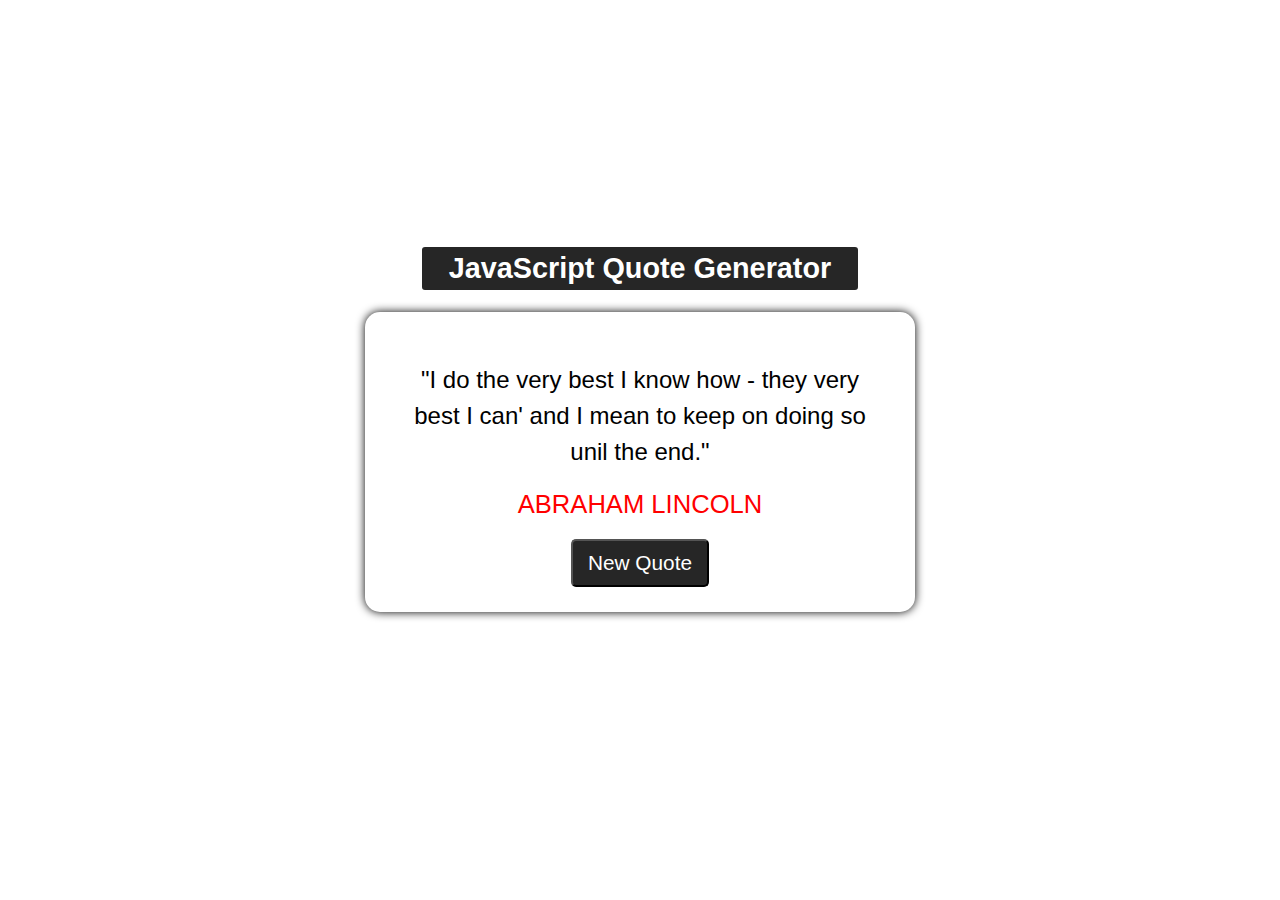
<file: project_1/index.html>
<!DOCTYPE html>
<html lang="en">
<head>
    <meta charset="UTF-8">
    <meta http-equiv="X-UA-Compatible" content="IE=edge">
    <meta name="viewport" content="width=device-width, initial-scale=1.0">
    <link rel="stylesheet" href="style.css">
    <script defer src="script_1.js" ></script>
    <!-- Global font link -->
    <link rel="preconnect" href="https://fonts.googleapis.com">
    <link rel="preconnect" href="https://fonts.gstatic.com" crossorigin>
    <link href="https://fonts.googleapis.com/css2?family=Lobster&display=swap" rel="stylesheet">
    <!-- FontAwesome -->
    <link rel="stylesheet" href="https://cdnjs.cloudflare.com/ajax/libs/font-awesome/6.3.0/css/all.min.css" integrity="sha512-SzlrxWUlpfuzQ+pcUCosxcglQRNAq/DZjVsC0lE40xsADsfeQoEypE+enwcOiGjk/bSuGGKHEyjSoQ1zVisanQ==" crossorigin="anonymous" referrerpolicy="no-referrer" />

    <title>Project 1</title>
</head>
<body>
    

<!-- project 1: Quote Generator -->
<div class="container">
    <div class="header">
        <h2>JavaScript Quote Generator</h2>
    </div>

    <div class="main-content">
        <div class="text-area">
            <span class="quote">
                "I do the very best I know how - they very best I can' and I mean to keep on doing so unil the end."
            </span>
        </div>
        <div class="person">Abraham Lincoln</div>
        <div class="button-area">
            <button id="new-quote">New Quote</button>
        </div>
    </div>

</div>



</body>
</html>
</file>
<file: project_1/style.css>
* {
    margin: 0;
    padding: 0;
    box-sizing: border-box;
    font-family: Arial, Helvetica, sans-serif;
}

body{
    display: flex;
    justify-content: center;
    align-items: center;
    height: 100vh;
    text-align: center;
    background: url(https://images.unsplash.com/photo-1481627834876-b7833e8f5570?ixlib=rb-4.0.3&ixid=MnwxMjA3fDB8MHxwaG90by1wYWdlfHx8fGVufDB8fHx8&auto=format&fit=crop&w=2456&q=80) no-repeat center center/ cover;
}

.container {
    width: 550px;
    height: 450px;
}

.header {
    font-size: 1.2rem;
    border: solid 2px #fff;
    color: #fff;
    background-color: #262626;
    padding: 5px;
    width: 80%;
    margin: 20px auto;
    border-radius: 5px;
}

.main-content {
    width: 100%;
    height: 300px;
    background-color: #fff;
    border-radius: 15px;
    padding: 50px 40px;
    box-shadow: 0 0 10px;
}

.main-content .text-area {
    font-size: 1.5rem;
    line-height: 1.5;
}

.main-content .person {
    font-size: 1.6rem;
    color: red;
    text-transform: uppercase;
    margin-top: 20px;
}

.button-area button {
    background-color: #262626;
    color: #fff;
    font-size: 1.3rem;
    padding: 10px 15px;
    margin-top: 20px;
    border-radius: 5px;

}

.button-area button:active {
    background-color: lightblue;
}
</file>
